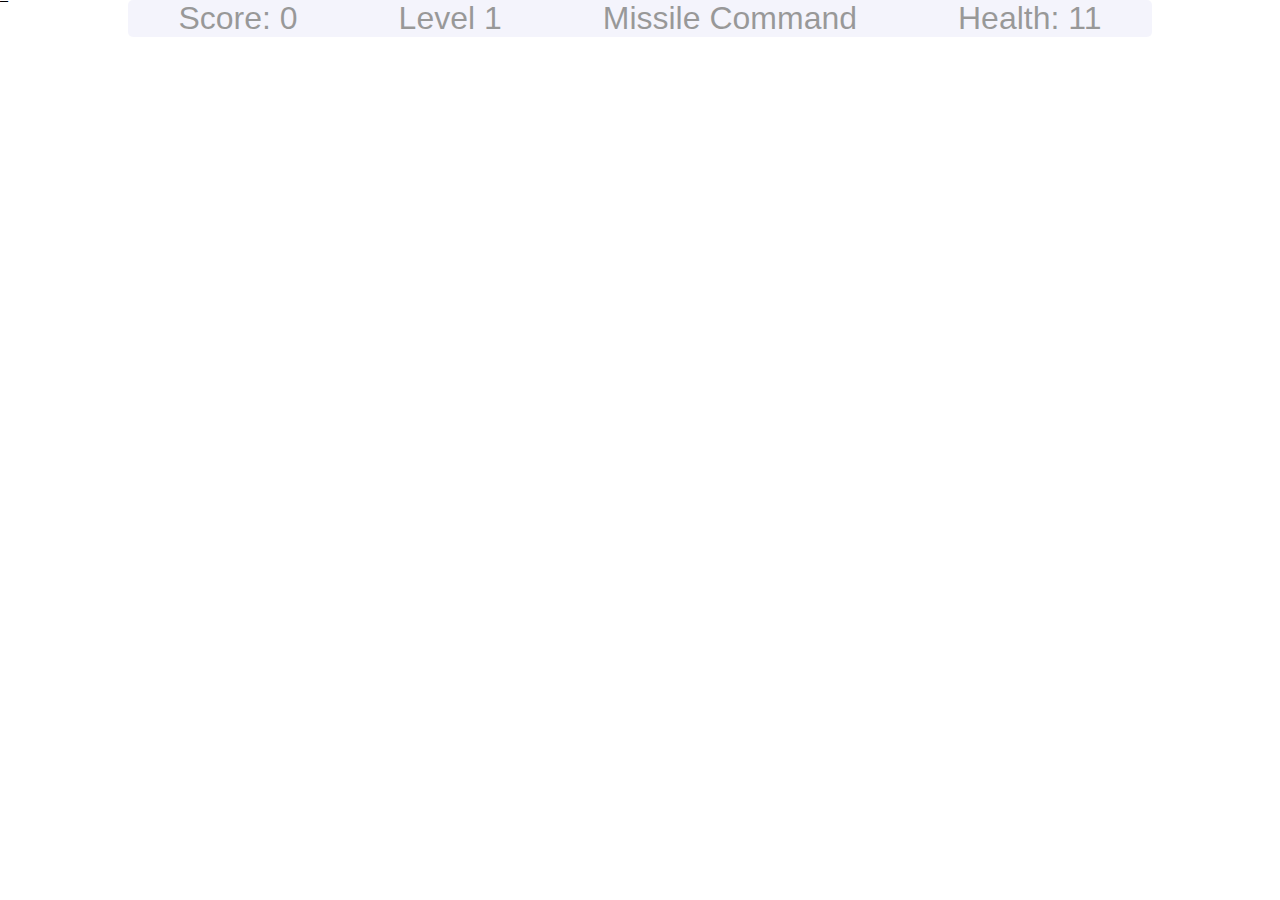
<file: index.html>
<!DOCTYPE html>
<!--This game is written by Aditya Bhardwaj
The following code for representing Level 1 of the game-->

<head>
    <link rel="stylesheet" type="text/css" href="css/style.css" />
    <link rel="icon" type="image/png" sizes="32x32" href="./assets/favicon-32x32.png">
    <link rel="icon" type="image/png" sizes="96x96" href="./assets/favicon-96x96.png">
    <link rel="icon" type="image/png" sizes="16x16" href="./assets/favicon-16x16.png">
    <link rel="manifest" href="./assets/manifest.json">
    <script src="https://threejs.org/build/three.js"></script>
    <script src="https://ajax.googleapis.com/ajax/libs/jquery/3.2.1/jquery.min.js"></script>
    <script src="./js/STLLoader.js"></script>
    <script src="./js/OBJLoader.js"></script>
    <script src="./js/MTLLoader.js"></script>
    <script src="./js/Tween.js"></script>
    <script src="./js/TrackballControls.js"></script>
    <script src="./js/explode.js"></script>
    <script src="./js/ObjectFactory.js"></script>
    <script src="./js/app.js"></script>
    <title>Missile Command by Aditya</title>
</head>

<body>
    <div id="gameStart"></div>
    <!-- The Modal -->
    <div id="scoreboard" class="hide-score">
        <div>
            <h2 id="gameState">
                Level 1 Cleared!
            </h2>
        </div>
    </div>
    <div id="menu">
        <div id="score">
            <span>Score:</span>
            <span id="scoreCalc">0</span>
        </div>
        <div id="level">
            <span>Level</span>
            <span id="levelVal">1</span>
        </div>
        <div id="title">
            <span>Missile Command</span>
        </div>
        <div id="health">
            <span>Health:</span>
            <span id="healthCalc">11</span>
        </div>
        <!--<div class="health-bar" data-total="1000" data-value="1000">
            <div class="bar">
                <div class="hit"></div>
            </div>
        </div>-->
    </div>
    <div id="webgl-container"></div>
</body>

</html>¯
</file>
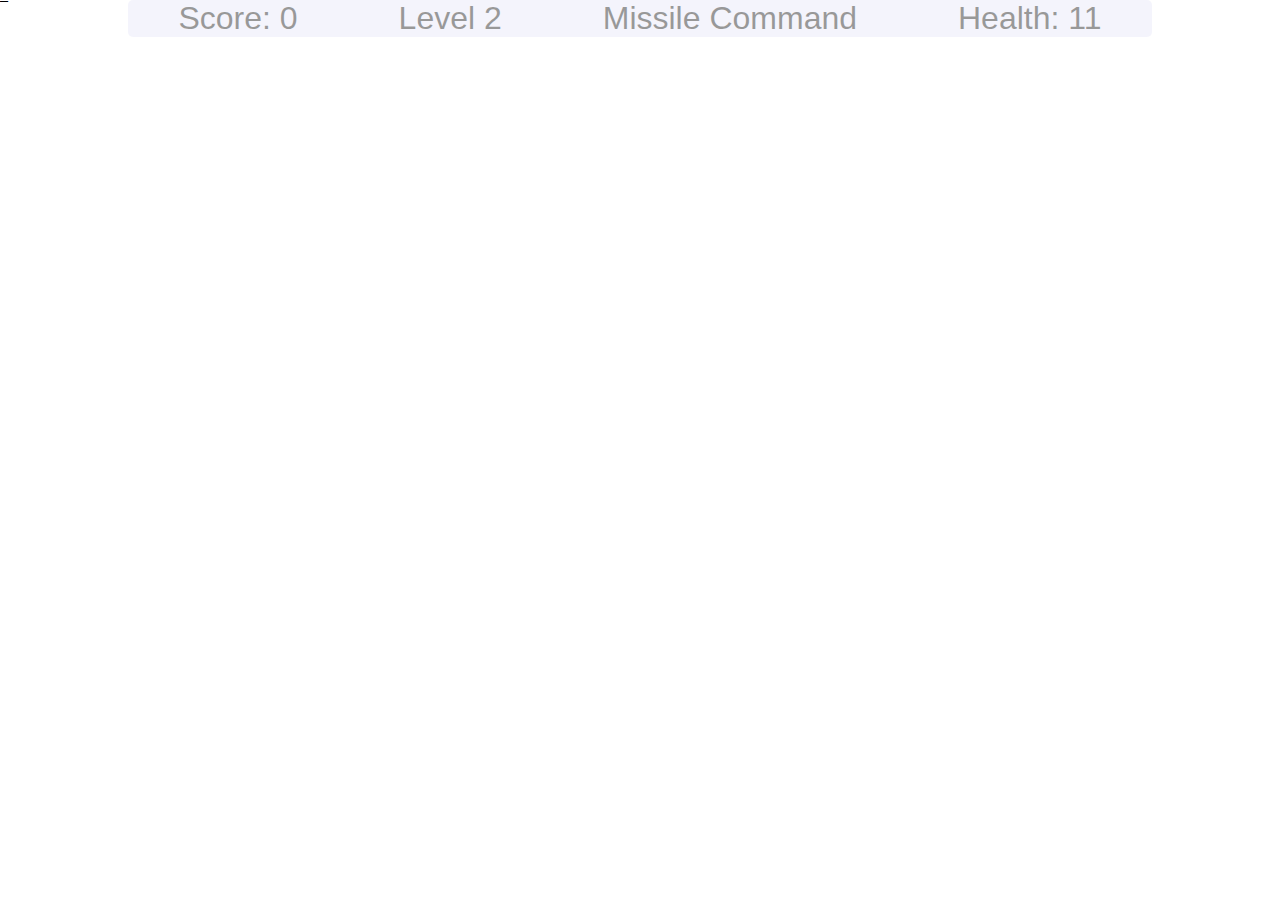
<file: level2.html>
<!DOCTYPE html>
<!--This game is written by Aditya Bhardwaj
The following code for representing Level 2 of the game-->

<head>
    <link rel="stylesheet" type="text/css" href="css/style.css" />
    <link rel="icon" type="image/png" sizes="32x32" href="./assets/favicon-32x32.png">
    <link rel="icon" type="image/png" sizes="96x96" href="./assets/favicon-96x96.png">
    <link rel="icon" type="image/png" sizes="16x16" href="./assets/favicon-16x16.png">
    <link rel="manifest" href="./assets/manifest.json">
    <script src="https://threejs.org/build/three.js"></script>
    <script src="https://ajax.googleapis.com/ajax/libs/jquery/3.2.1/jquery.min.js"></script>
    <script src="./js/STLLoader.js"></script>
    <script src="./js/OBJLoader.js"></script>
    <script src="./js/MTLLoader.js"></script>
    <script src="./js/Tween.js"></script>
    <script src="./js/TrackballControls.js"></script>
    <script src="./js/explode.js"></script>
    <script src="./js/ObjectFactory.js"></script>
    <script src="./js/level2.js"></script>
    <title>Missile Command by Aditya</title>
</head>

<body>
    <div id="gameStart"></div>
    <!-- The Modal -->
    <div id="scoreboard" class="hide-score">
        <div>
            <h2 id="gameState">
                Game Win!
            </h2>
        </div>
    </div>
    <div id="menu">
        <div id="score">
            <span>Score:</span>
            <span id="scoreCalc">0</span>
        </div>
        <div id="level">
            <span>Level</span>
            <span id="levelVal">2</span>
        </div>
        <div id="title">
            <span>Missile Command</span>
        </div>
        <div id="health">
            <span>Health:</span>
            <span id="healthCalc">11</span>
        </div>
        <!--<div class="health-bar" data-total="1000" data-value="1000">
            <div class="bar">
                <div class="hit"></div>
            </div>
        </div>-->
    </div>
    <div id="webgl-container"></div>
</body>

</html>¯
</file>
<file: css/style.css>
html,
body {
    height: 100%;
    width: 100%;
    padding: 0;
    margin: 0;
    overflow: hidden;
}

#renderCanvas {
    width: 100%;
    height: 100%;
    margin: 0px;
    padding: 0px;
}

#menu {
    width: 80%;
    margin-left: 10%;
    opacity: 0.4;
    display: flex;
    justify-content: space-around;
    top: 0;
    position: absolute;
    background: #E6E6FA;
    color: #000;
    font-size: 2.0em;
    border-radius: 5px;
    font-family: "Comic Sans MS", cursive, sans-serif;
}


/* The Modal (background) */

.modal {
    display: none;
    /* Hidden by default */
    position: fixed;
    /* Stay in place */
    z-index: 1;
    /* Sit on top */
    padding-top: 100px;
    /* Location of the box */
    left: 0;
    top: 0;
    width: 100%;
    /* Full width */
    height: 100%;
    /* Full height */
    overflow: auto;
    /* Enable scroll if needed */
    background-color: rgb(0, 0, 0);
    /* Fallback color */
    background-color: rgba(0, 0, 0, 0.4);
    /* Black w/ opacity */
}


/* Modal Content */

.modal-content {
    position: relative;
    background-color: #fefefe;
    margin: auto;
    padding: 0;
    border: 1px solid #888;
    width: 80%;
    box-shadow: 0 4px 8px 0 rgba(0, 0, 0, 0.2), 0 6px 20px 0 rgba(0, 0, 0, 0.19);
    -webkit-animation-name: animatetop;
    -webkit-animation-duration: 0.4s;
    animation-name: animatetop;
    animation-duration: 0.4s
}


/* Add Animation */

@-webkit-keyframes animatetop {
    from {
        top: -300px;
        opacity: 0
    }
    to {
        top: 0;
        opacity: 1
    }
}

@keyframes animatetop {
    from {
        top: -300px;
        opacity: 0
    }
    to {
        top: 0;
        opacity: 1
    }
}


/* The Close Button */

.close {
    color: white;
    float: right;
    font-size: 28px;
    font-weight: bold;
}

.close:hover,
.close:focus {
    color: #000;
    text-decoration: none;
    cursor: pointer;
}

.modal-header {
    padding: 2px 16px;
    background-color: #5cb85c;
    color: white;
}

.modal-body {
    padding: 2px 16px;
}

.modal-footer {
    padding: 2px 16px;
    background-color: #5cb85c;
    color: white;
}

.health-bar {
    -webkit-box-sizing: border-box;
    -moz-box-sizing: border-box;
    box-sizing: border-box;
    width: 200px;
    height: 20px;
    padding: 5px;
    background: #ddd;
    -webkit-border-radius: 5px;
    -moz-border-radius: 5px;
    border-radius: 5px;
    position: relative;
}

.bar {
    background: #c54;
    width: 100%;
    height: 10px;
    position: relative;
    transition: width .5s linear;
}

.hit {
    background: rgba(255, 255, 255, 0.6);
    position: absolute;
    top: 0;
    right: 0;
    bottom: 0;
    width: 0px;
    transition: width .5s linear;
}

#scoreboard {
    position: fixed;
    top: 40%;
    width: 100%;
    display: block;
}

#scoreboard>div {
    border: 1px solid #adadad;
    margin: auto;
    width: 200px;
    text-align: center;
    height: 20%;
}

.hide-score {
    display: none !important;
}

@keyframes stretch {
    0% {
        transform: scale(.3);
    }
    50% {}
    100% {
        transform: scale(1.5);
    }
}

#scoreboard {
    animation-timing-function: ease-out;
    animation-delay: 0;
    animation-direction: alternate;
    animation-iteration-count: infinite;
    animation-fill-mode: none;
    animation-play-state: running;
}


/*
      is the same as:
    */

#scoreboard {
    animation: stretch 1.5s ease-out 0s alternate infinite none running;
}
</file>
